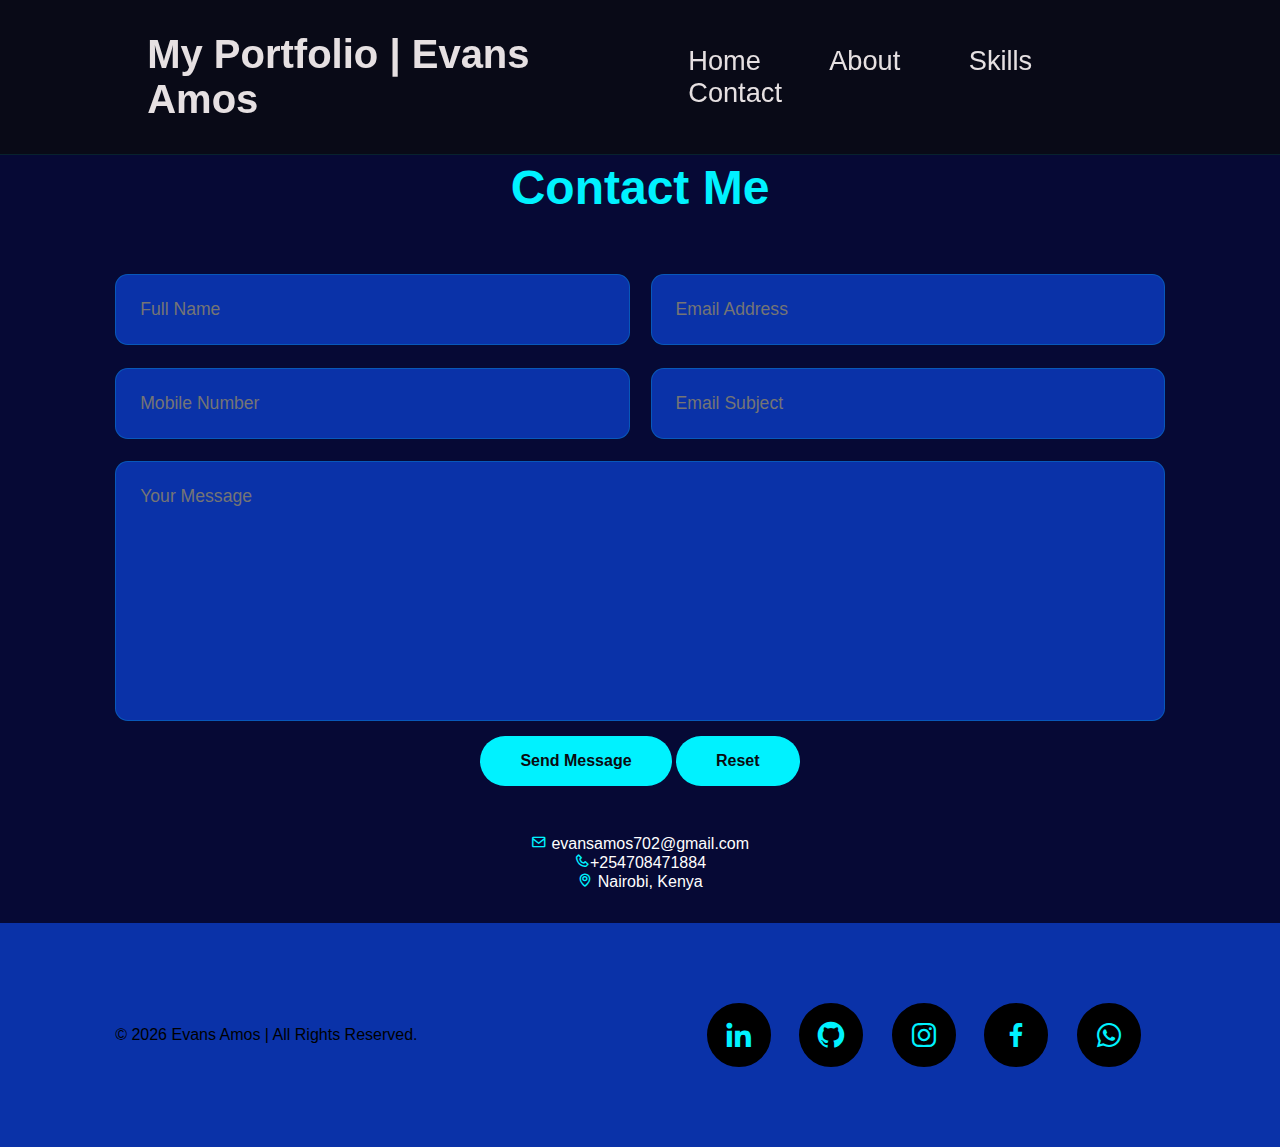
<file: contact.html>
<!DOCTYPE html>
<html lang="en">
    <head>
        <meta charset="UTF-8">
        <meta name="viewport" content="width=device-width, initial-scale=1.0">
        <title>Contact | Portfolio</title>
        <link href='https://unpkg.com/boxicons@2.1.4/css/boxicons.min.css' rel='stylesheet'>
        <link rel="stylesheet" href="style.css">
        <style>
            .contact h2 {margin-bottom: 3rem; text-align: center; font-size: 3rem; color: var(--main-color);}
            .contact form { max-width: 70rem; margin: 1rem auto; text-align: center; margin-bottom: 3rem;}
            .contact form .input-box { display: flex; justify-content: space-between; flex-wrap: wrap;}
            .contact form .input-box input, .contact form textarea {
                width: 100%; padding: 1.5rem; font-size: 1.1rem; color: var(--text-color);
                background: var(--second-bg-color); border-radius: .8rem; margin: .7rem 0;
                border: 1px solid rgba(0, 242, 255, 0.2); transition: .3s;
            }
            .contact form .input-box input:focus, .contact form textarea:focus {
                border-color: var(--main-color); box-shadow: 0 0 1rem var(--main-color);
            }
            .contact form .input-box input { width: 49%;}
            .contact form textarea { resize: none;}
            @media ( max-width: 768px) { .contact form .input-box input { width: 100%;}}
        </style>
    </head>
    <body>
        <header>
            <a href="index.html" class="logo">My Portfolio | Evans Amos</a>
            <nav class="navbar">
                <a href="index.html">Home</a>
                <a href="about.html">About</a>
                <a href="skills.html">Skills</a>
                <a href="contact.html" class="active">Contact</a>
            </nav>
        </header>

        <section class="contact reveal">
            <h2 class="heading">Contact <span">Me</span></h2>

            <form id="contact-form">
            <div class="input-box">
                <input type="text" id="name" placeholder="Full Name" required>
                <input type="email" id="email" placeholder="Email Address" required>
            </div>
            <div class="input-box">
                <input type="number" id="phone" placeholder="Mobile Number">
                <input type="text" id="subject" placeholder="Email Subject" required>
            </div>
            <textarea name="message" id="message" cols="30" rows="10" placeholder="Your Message" required></textarea>
            <input type="submit" value="Send Message" class="btn">
            <input type="reset" value="Reset" class="btn">
        </form>

        <div style="text-align: center; margin-top: 2rem; color: #fff;">
            <p><i class='bx bx-envelope' style="color: var(--main-color);"></i> evansamos702@gmail.com</p>
            <p><i class="bx bx-phone" style="color: var(--main-color);"></i>+254708471884</p>
            <p><i class='bx bx-map' style="color: var(--main-color);"></i> Nairobi, Kenya</p>
        </div>
        </section>

        <footer>
        <p>&copy; 2026 Evans Amos | All Rights Reserved.</p>
        <div class="social-icons">
            <a href="https://www.linkedin.com/in/evans-amos-067872370"><i class='bx bxl-linkedin'></i></a>
            <a href="https://github.com/evansamos254"><i class='bx bxl-github'></i></a>
            <a href="#"><i class='bx bxl-instagram'></i></a>
            <a href="#"><i class='bx bxl-facebook'></i></a>
            <a href="https://wa.me/qr/GXCOZGRLGFIHL1"><i class='bx bxl-whatsapp'></i></a>
        </div>
    </footer>

    <script src="js/main.js"></script>
    </body>
</html>
</file>
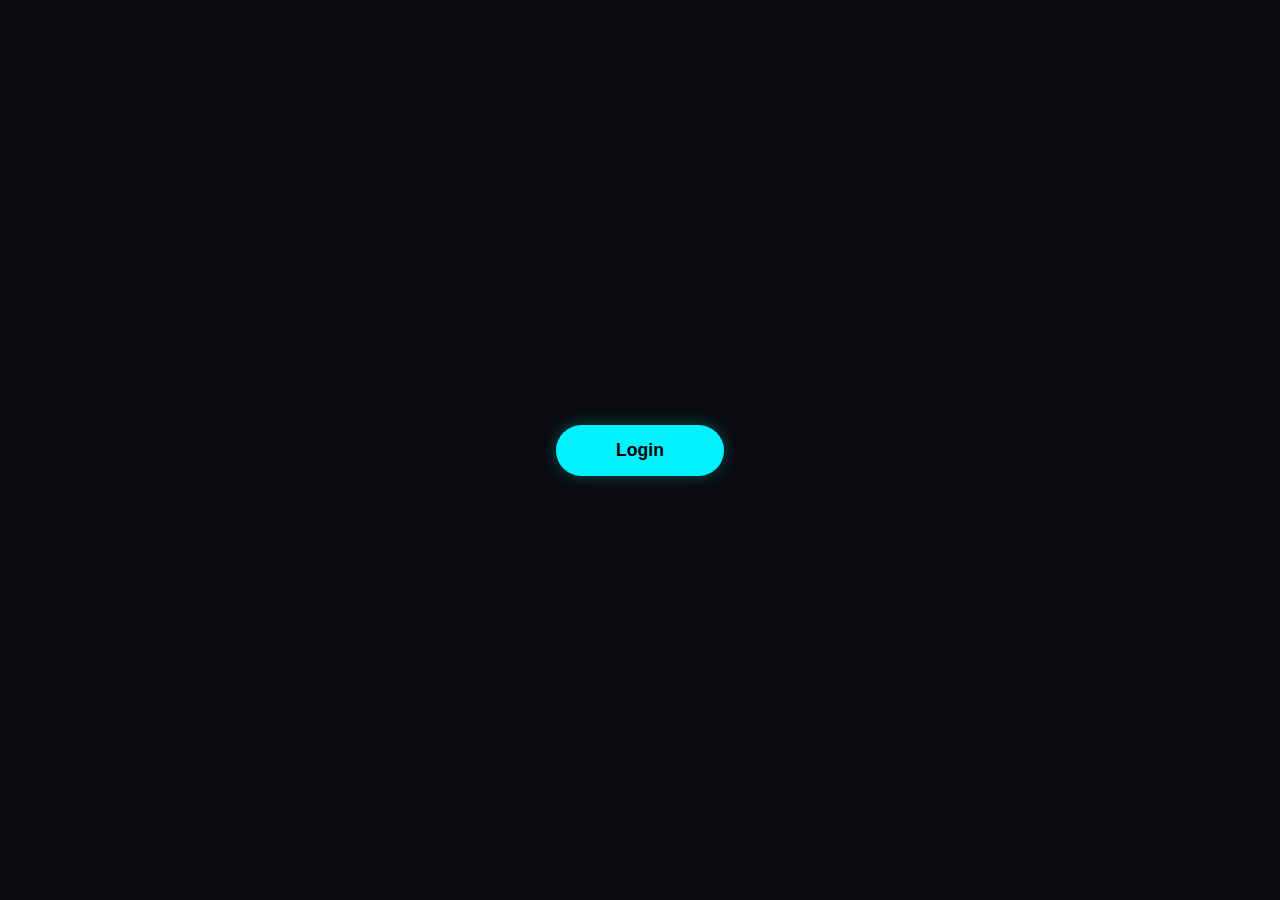
<file: js/login.html>
<!DOCTYPE html>
<html lang="en">
    <head>
    <meta charset="UTF-8">
    <meta name="viewport" content="width=device-width, initial-scale=1.0">
    <title>Login | Portfolio</title>
    <style>
        /* CSS Variables for easy management */
        :root {
            --neon-cyan: #00f2ff;
            --dark-bg: #0a0b10;
            --card-bg: #161b22;
            --text-main: #ffffff;
            --transition: all 0.3s ease;
        }

        body {
            font-family: 'Segoe UI', Tahoma, Geneva, Verdana, sans-serif;
            background-color: var(--dark-bg);
            display: flex;
            justify-content: center;
            align-items: center;
            height: 100vh;
            margin: 0;
        }

        /*The login button */
        .trigger-btn {
            background-color: var(--neon-cyan);
            color: #000;
            border: none;
            padding: 15px 60px;
            border-radius: 50px;
            font-weight: bold;
            font-size: 1.1rem;
            cursor: pointer;
            transition: var(--transition);
            box-shadow: 0 0 15px rgba(0, 242, 255, 0.3);
        }

        .trigger-btn:hover {
            transform: scale(1.05);
            box-shadow: 0 0 25px rgba(0, 242, 255, 0.5);
        }


        /* Modal Overlay */
        .modal-overlay {
            position: fixed;
            top: 0;
            left: 0;
            width: 100%;
            height: 100%;
            background: rgba(0, 0, 0, 0.85);
            display: none; /* Hidden by default */
            justify-content: center;
            align-items: center;
            z-index: 1000;
            backdrop-filter: blur(5px);
        }

        /* Auth Card */
        .auth-card {
            background: var(--card-bg);
            padding: 40px;
            border-radius: 20px;
            width: 100%;
            max-width: 400px;
            border: 1px solid rgba(0, 242, 255, 0.1);
            position: relative;
            text-align: center;
        }

        .auth-card h2 {
            color: var(--neon-cyan);
            margin-bottom: 30px;
        }

        /* Form Inputs */
        .form-group {
            margin-bottom: 20px;
            text-align: left;
        }

        .form-group label {
            display: block;
            color: #8b949e;
            margin-bottom: 8px;
            font-size: 0.9rem;
        }

        .form-group input {
            width: 100%;
            padding: 12px;
            background: #0d1117;
            border: 1px solid #30363d;
            border-radius: 8px;
            color: white;
            box-sizing: border-box;
            outline: none;
        }

        .form-group input:focus {
            border-color: var(--neon-cyan);
        }

        /* Submit Button */
        .submit-btn {
            width: 100%;
            padding: 12px;
            background: var(--neon-cyan);
            border: none;
            border-radius: 8px;
            font-weight: bold;
            cursor: pointer;
            margin-top: 10px;
            transition: var(--transition);
        }

        .submit-btn:hover {
            filter: brightness(1.2);
        }

        /* Toggle Text */
        .toggle-text {
            color: #8b949e;
            margin-top: 20px;
            font-size: 0.9rem;
        }

        .toggle-text span {
            color: var(--neon-cyan);
            cursor: pointer;
            text-decoration: underline;
        }

        .close-btn {
            position: absolute;
            top: 15px;
            right: 20px;
            color: #8b949e;
            font-size: 24px;
            cursor: pointer;
        }
    </style>
    </head>
    <body>
        
        <button class="trigger-btn" id="open-modal">Login</button>

        <div class="modal-overlay" id="modal">
            <div class="auth-card">
                <span class="close-btn" id="closeModal">&times;</span>

                
                <h2>Login</h2>
                <form id="login-form">
                    <div class="form-group">
                        <label>Email Address</label>
                        <input type="email" placeholder="Enter your email">
                    </div>
    </body>
</html>
</file>
<file: style.css>
:root {
    --bg-color: #0a0b10;
    --second-bg-color: #0a32a8;
    --text-color: #f8f2f2ec;
    --main-color: #00f2ff; /* Cyber Neon Blue */
    --secondary-color: black;
    --accent-color: #7000ff; /* Purple Glow */
    --font-family: 'Poppins', sans-serif;
}

html{
    overflow-x: hidden;
}

* {
    margin: 0;
    padding: 0;
    box-sizing: border-box;
    text-decoration: none;
    border: none;
    outline: none;
    scroll-behavior: smooth;
    font-family: var(--font-family);
}

body {
    background:#060935 ;
    overflow-x: hidden;
}

/* --- Navigation --- */
header {
    position: fixed;
    top: 0; left: 0; width: 100%;
    padding: 2rem 9%;
    background: rgba(10, 11, 16, 0.8);
    backdrop-filter: blur(10px);
    display: flex;
    justify-content: space-between;
    align-items: center;
    z-index: 100;
    border-bottom: 1px solid rgba(0, 242, 255, 0.1);
}

.logo {
    font-size: 2.5rem;
    color: var(--text-color);
    font-weight: 600;
    margin-left: 2rem;
    cursor: default;
    transition: .3s;
}

.navbar a {
    font-size: 1.7rem;
    color: var(--text-color);
    margin-left: 4rem;
    transition: .3s;
}

.navbar a:hover {
    color: var(--main-color);
}

#menu-icon {
    font-size: 3.6rem;
    color: var(--text-color);
    display: none;
}

/* --- Reusable Components --- */
.btn {
    display: inline-block;
    padding: 1rem 2.5rem;
    background-color: var(--main-color);
    border-radius: 4rem;
    color: var(--bg-color);
    font-size: 1rem;
    font-weight: 600;
    transition: .5s ease;
    cursor: pointer;
}

.btn:hover {
    box-shadow: 0 0 1rem var(--main-color);
    transform: translateY(-3px);
}

section { min-height: 100vh; padding: 10rem 9% 2rem; }

/* --- Footer --- */
footer {
    padding: 2rem 9%;
    background: var(--second-bg-color);
    display: flex;
    justify-content: space-between;
    align-items: center;
    flex-wrap: wrap;
}



.social-icons a {
    display: inline-flex;
    justify-content: center;
    align-items: center;
    width: 4rem; height: 4rem;
    background: transparent;
    border: 2rem solid var(--secondary-color);
    border-radius: 50%;
    font-size: 2rem;
    color: var(--main-color);
    margin: 3rem 1.5rem 3rem 0;
    transition: .5s ease;
}

.social-icons a:hover {
    background: var(--main-color);
    color: var(--second-bg-color);
    box-shadow: 0 0 1rem var(--main-color);
}

/* --- Animations --- */
@keyframes fadeInUp {
    from { opacity: 0; transform: translateY(30px); }
    to { opacity: 1; transform: translateY(0); }
}

.reveal { animation: fadeInUp 0.8s ease forwards; }

/* --- Responsive --- */
@media (max-width: 768px) {
    header { padding: 1.5rem 5%; }
    .navbar { display: none; } /* Mobile menu would go here */
}
</file>
